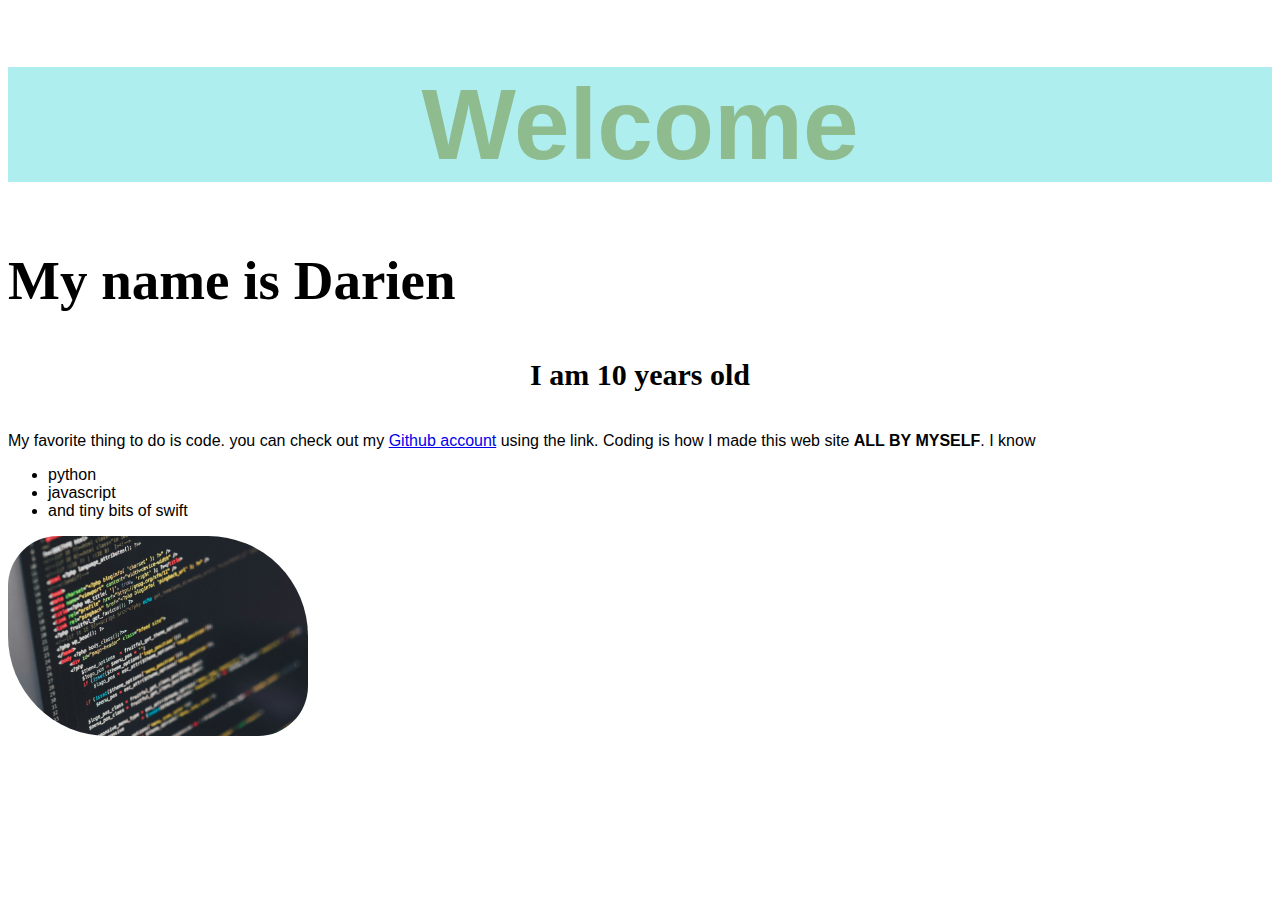
<file: index.html>
<!doctype html>
<html>
  <head>
    <title>Darien's site</title>
    <link rel="stylesheet" type="text/css" href="index.css">
  </head>
  <body>
    <h1 id="header">Welcome</h1>
    <h2 id="intro">My name is Darien</h2>
    <h4 id="age">I am 10 years old</h4>
    <div class="hobby" id="code">
      <p>My favorite thing to do is code. you can check out my <a href="https://github.com/darienlabs/">Github account</a> using the link. Coding is how I made this web site <strong>ALL BY MYSELF</strong>.  I know <ul><li>python</li><li>javascript</li><li>and tiny bits of swift
      </li></ul></p>
    </div>
    <img src="photos/code.jpg" alt="a computer showing JavaScript" id="code" height="200" length="200">
    <script>
      
    </script>
  </body>
</html>
</file>
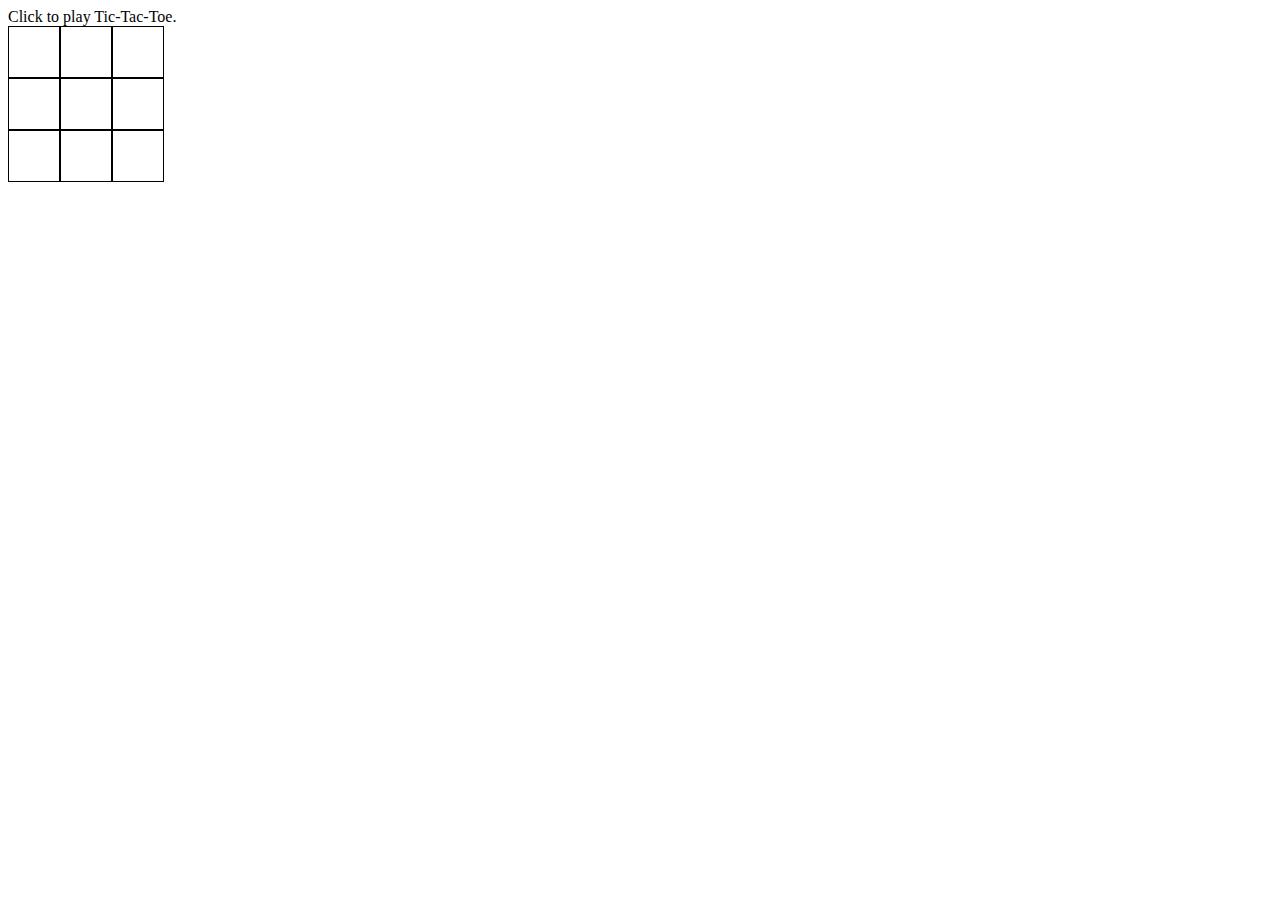
<file: games.html>
<!DOCTYPE HTML>
<html>
  <head>
    <title>Tic-Tac-Toe</title>
    <style>
      .row div {
        padding: 10px;
        border: 1px solid black;
        height: 30px;
        width: 30px;
        float: left;
      }
      .row {
        clear: both;
      }
    </style>
  </head>
  <body>
    Click to play Tic-Tac-Toe.</br>
    <div>
      <div class="row">
        <div id="0_0" onclick="place(this)"></div>
        <div id="1_0" onclick="place(this)"></div>
        <div id="2_0" onclick="place(this)"></div>
      </div>
      <div class="row">
        <div id="0_1" onclick="place(this)"></div>
        <div id="1_1" onclick="place(this)"></div>
        <div id="2_1" onclick="place(this)"></div>
      </div>
      <div class="row">
        <div id="0_2" onclick="place(this)"></div>
        <div id="1_2" onclick="place(this)"></div>
        <div id="2_2" onclick="place(this)"></div>
      </div>
    </div>
    <script>
      var currentplayer = "X";
      function place(box) {
        if (box.innerText != "") return;
        box.innerText = currentplayer;
        currentplayer == "O" ? currentplayer = "X" : currentplayer = "O"
        checkgameboard();
      }
      function checkgameboard() {
        for (let i = 0; i < 2; i++) {
          var first = document.getElementById("0_"+ i).innerText;
          var second = document.getElementById("1_"+ i).innerText;
          var third = document.getElementById("2_"+ i).innerText;
            if (first == "") continue;
            if (first == second && first == third) {
              alert("winner");
            }
          }
        for (let i = 0; i < 2; i++) {
          var first = document.getElementById(i + "_0").innerText;
          var second = document.getElementById(i + "_1").innerText;
          var third = document.getElementById(i + "_2").innerText;
            if (first == "") continue;
            if (first == second && first == third) {
              alert("Winner!");
          
          }
        }
        var firstD1 = document.getElementById("0_0")
        var secondD1 = document.getElementById("1_1")
        var thirdD1 = document.getElementById("2_2")
        if (firstD1 == secondD1 && firstD1 == thirdD1) {
          alert("Winner!")
        }
      }
    </script>
  </body>
</html>
</file>
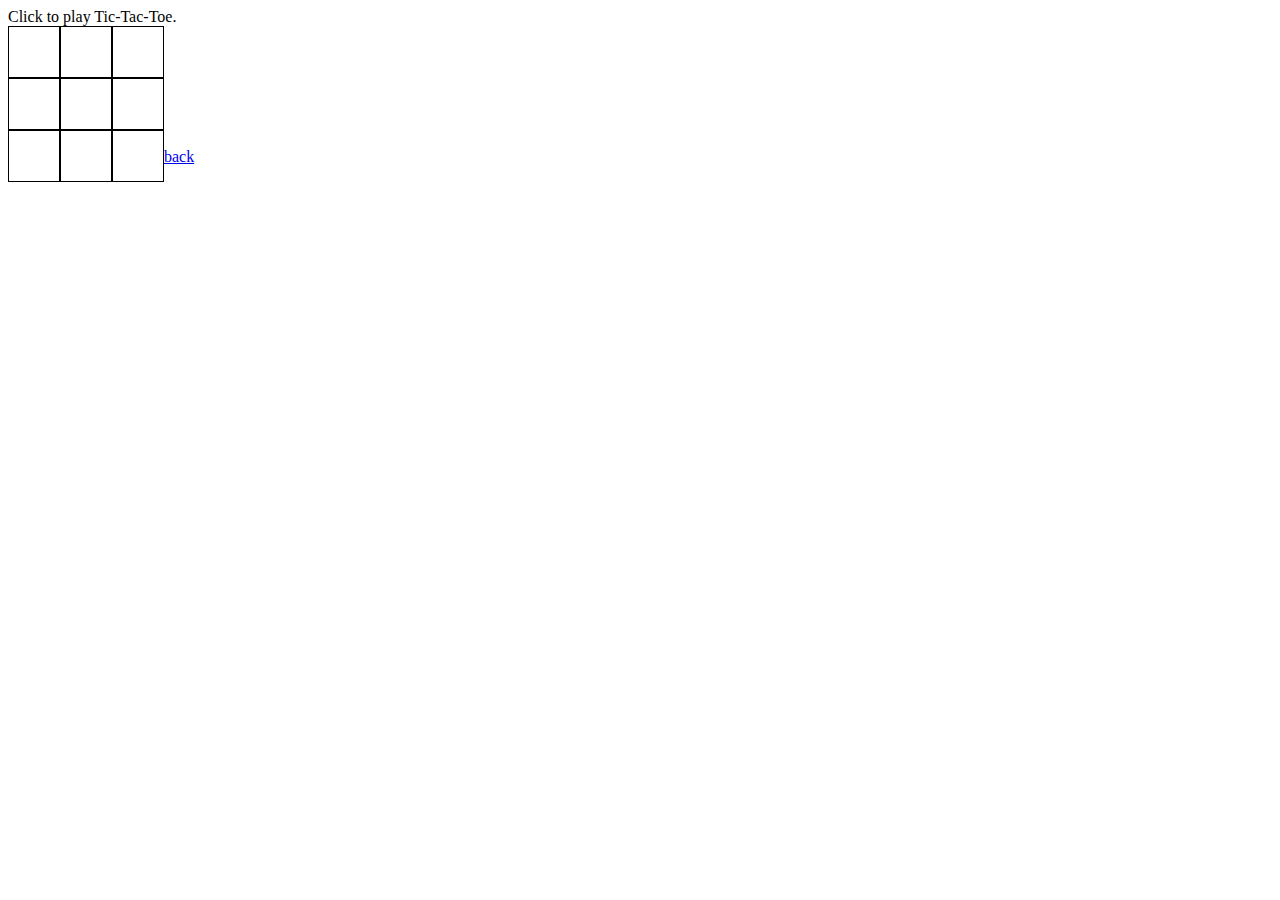
<file: tictactoe.html>
<!DOCTYPE HTML>
<html>
  <head>
    <title>Tic-Tac-Toe</title>
    <style>
      .row div {
        padding: 10px;
        border: 1px solid black;
        height: 30px;
        width: 30px;
        float: left;
      }
      .row {
        clear: both;
      }
    </style>
  </head>
  <body>
    Click to play Tic-Tac-Toe.</br>
    <div>
      <div class="row">
        <div id="0_0" onclick="place(this)"></div>
        <div id="1_0" onclick="place(this)"></div>
        <div id="2_0" onclick="place(this)"></div>
      </div>
      <div class="row">
        <div id="0_1" onclick="place(this)"></div>
        <div id="1_1" onclick="place(this)"></div>
        <div id="2_1" onclick="place(this)"></div>
      </div>
      <div class="row">
        <div id="0_2" onclick="place(this)"></div>
        <div id="1_2" onclick="place(this)"></div>
        <div id="2_2" onclick="place(this)"></div>
      </div>
    </div>
    <script>
      var currentplayer = "X";
      function place(box) {
        if (box.innerText != "") return;
        box.innerText = currentplayer;
        currentplayer == "O" ? currentplayer = "X" : currentplayer = "O"
        checkgameboard();
      }
      function checkgameboard() {
        for (let i = 0; i < 2; i++) {
          var first = document.getElementById("0_"+ i).innerText;
          var second = document.getElementById("1_"+ i).innerText;
          var third = document.getElementById("2_"+ i).innerText;
            if (first == "") continue;
            if (first == second && first == third) {
              alert("winner");
            }
          }
        for (let i = 0; i < 2; i++) {
          var first = document.getElementById(i + "_0").innerText;
          var second = document.getElementById(i + "_1").innerText;
          var third = document.getElementById(i + "_2").innerText;
            if (first == "") continue;
            if (first == second && first == third) {
              alert("Winner!");
          
          }
        }
        var firstD1 = document.getElementById("0_0")
        var secondD1 = document.getElementById("1_1")
        var thirdD1 = document.getElementById("2_2")
        if (firstD1 == secondD1 && firstD1 == thirdD1) {
          alert("Winner!")
        }
      }
    </script>
    <br><a href="darienlabs.github.io">back</a>
  </body>
</html>
</file>
<file: index.css>
#header {
  font-size: 100px;
  background-color: paleturquoise;
  color: darkseagreen;
  text-align: center;
  font-family: sans-serif; 
}
#intro {
  font-size: 55px;
  font-family: 
}
#age {
  font-size: 30px;
  text-align: center;
}
#code {
  font-family: sans-serif
}


.DS {
  font-family: "Dancing Script", cursive;
  font-optical-sizing: auto;
  font-weight: 550;
  font-style: normal;
}
#code {
  border-radius: 50px 100px;
}
</file>
